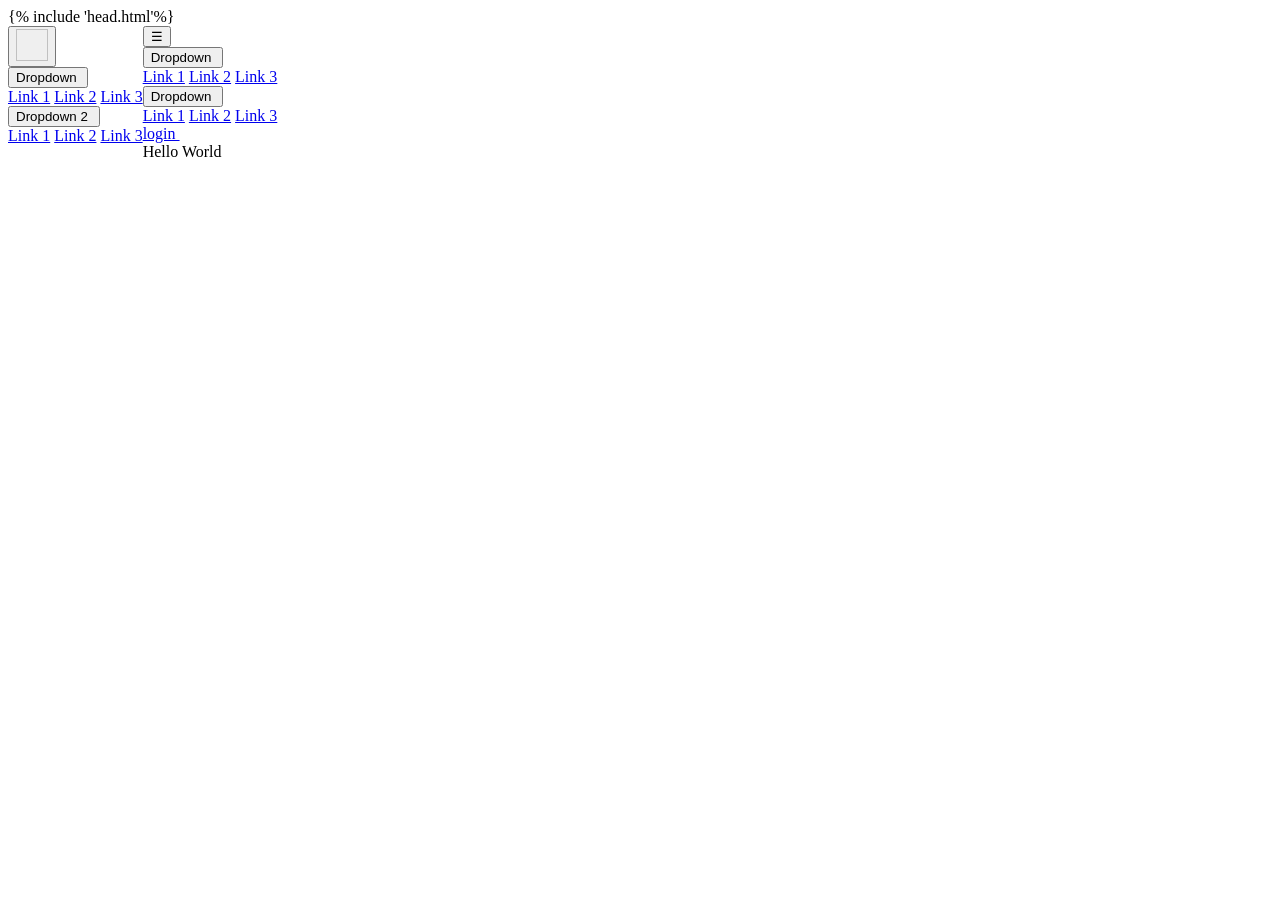
<file: templates/menu.html>
<!DOCTYPE html>
<html>
    {% include 'head.html'%}
  <body>
    <div style="display: flex; width: 100%;">
        <div class = "sidenav">
            <div class="side-nav-cont">
                <button class = "close-side-nav-btn" onclick="toggle_show()">
                    <span><img class="close-img align-img-vertical" width="32" height="32"></span>
                </button>
            </div>
            <div class="navbar">
                <div class="dropdown">
                    <button class="dropbtn">Dropdown 
                    <span>
                        <img class="dropdown-img align-img-vertical">
                    </span>
                    </button>
                    <div class="dropdown-content">
                    <a href="#">Link 1</a>
                    <a href="#">Link 2</a>
                    <a href="#">Link 3</a>
                    </div>
                </div> 
                 
            </div>
            <div class="navbar">
                <div class="dropdown">
                    <button class="dropbtn">Dropdown 2
                    <span>
                        <img class="dropdown-img align-img-vertical">
                    </span>
                    </button>
                    <div class="dropdown-content">
                    <a href="#">Link 1</a>
                    <a href="#">Link 2</a>
                    <a href="#">Link 3</a>
                    </div>
                </div>
            </div>
        </div>
        <div class ="main-cont">
                <nav class = "navbar topnav-height">
                    <div class="left-links">
                        <button class="nav-btn" onclick="toggle_show()">&#9776</button>
                        <a href="#"><span><img class="align-img-vertical home-img"/></span></a>
                        
                        <div class="navbar">
                            <div class="dropdown">
                                <button class="dropbtn">Dropdown 
                                <span>
                                    <img class="dropdown-img align-img-vertical">
                                </span>
                                </button>
                                <div class="dropdown-content">
                                <a href="#">Link 1</a>
                                <a href="#">Link 2</a>
                                <a href="#">Link 3</a>
                                </div>
                            </div> 
                            <div class="dropdown">
                                <button class="dropbtn">Dropdown 
                                <span>
                                    <img class="dropdown-img align-img-vertical">
                                </span>
                                </button>
                                <div class="dropdown-content">
                                <a href="#">Link 1</a>
                                <a href="#">Link 2</a>
                                <a href="#">Link 3</a>
                                </div>
                            </div> 
                        </div>
                    </div>
                    <div class="right-links">
                        <a href="#">login <span><img class="login-img align-img-vertical"/></span></a> 
                    </div>
                </nav>
            <div id="content" class="content">
                Hello World
            </div>
        </div>
    </div>
  </body>  
</html>
</file>
